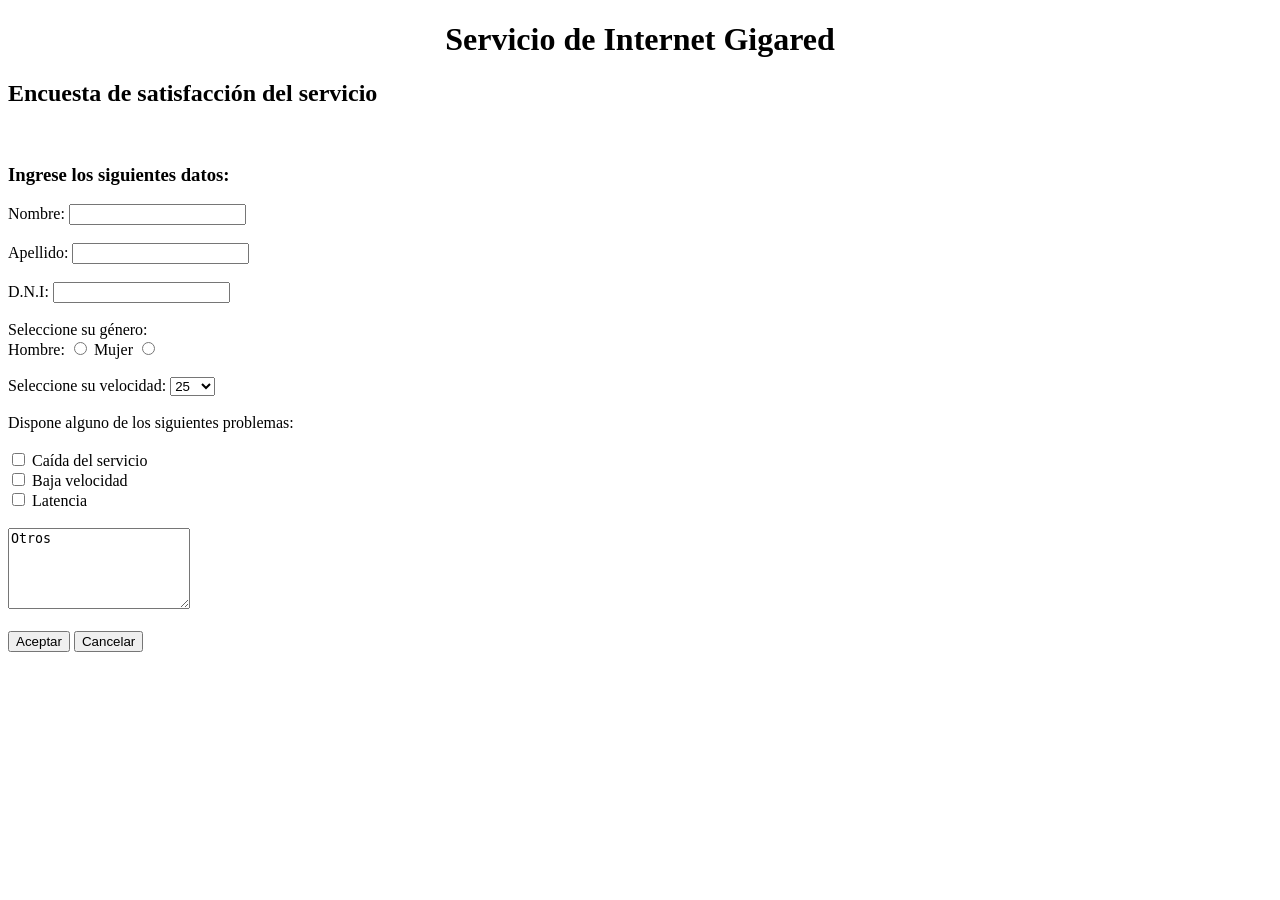
<file: Alejandro_Presch/Day-1-Html/index.html>
<!DOCTYPE html>
<html lang="es">
  <head>
    <meta charset="utf-8">    
    
    <title>Encuesta servicio Gigared</title>
  </head>
  
  <body id="body">
    <header>

        <h1 id="title" align = "center"> Servicio de Internet Gigared</h1>

        <div>
            <h2 id="titleh2">Encuesta de satisfacción del servicio</h2><br>
            <h3 id="titleh3">Ingrese los siguientes datos:</h3>
        </div>
    </header>   
  
    <div>
      <section>
        <form>
              
          <label for="nombre"> Nombre: </label>
          <input type="text" name="primernombre" required aria-label="ingrese su nombre"><br><br>
              
          <label for="apellido"> Apellido: </label>
          <input type="text" name="apellido" required aria-label="ingrese su apellido"><br><br>
              
          <label for="dni"> D.N.I: </label>
          <input type="number" name="dni" required aria-label="ingrese su dni"><br><br>

          <label aria-labelledby="" aria-describedby="">Seleccione su género: </label> <br>

          <!-- mismo name para seleccionar una sola opcion //el screen reader saltea la opcion con el mismo name 
               no usar tab, usar flechas de navegacion -->
          
          <label for="radiohombre">Hombre: </label>
          <input type="radio" id="radiohombre" name = "radiovalue" value="hombre" aria-label="hombre">
          
          <label for="radiomujer">Mujer</label>
          <input type="radio" id="radiomujer" name = "radiovalue" value="mujer" aria-label="mujer"> 
          <br><br>

          <label for="megas"> Seleccione su velocidad: </label>
          
          <!-- dropdown lista desplegable -->
          <select name="Velocidad">
            <option value="1">25</option>
            <option value="2">50</option>
            <option value="3">100</option>
            <option value="4">300</option>
          </select>
          <br><br>

          <label for="problemas"> Dispone alguno de los siguientes problemas: </label>
          <br><br>
          
          <input type="checkbox" name="servicio" value="caida" aria-label="caída del servicio"/>
          <label for="caidaservicio">Caída del servicio</label><br />
                    
          <input type="checkbox" name="servicio" value="baja" aria-label="baja velocidad"/>
          <label for="bajavelocidad">Baja velocidad</label><br />
                    
				  <input type="checkbox" name="servicio" value="latencia" aria-label="latencia"/>
          <label for="latencia">Latencia</label><br />
        
          <br>
          <textarea name="opinion" cols="20" rows="5">Otros</textarea>

          <div id="botones-form"> <!-- botones aceptar y cancelar -->
            <br>
            <input type="submit" name="aceptar" value="Aceptar">
            <input type="button" name="Cancelar" value="Cancelar">
          </div>
        
        </form>
      </section>
    </div>
    
  </body>

</html>
</file>
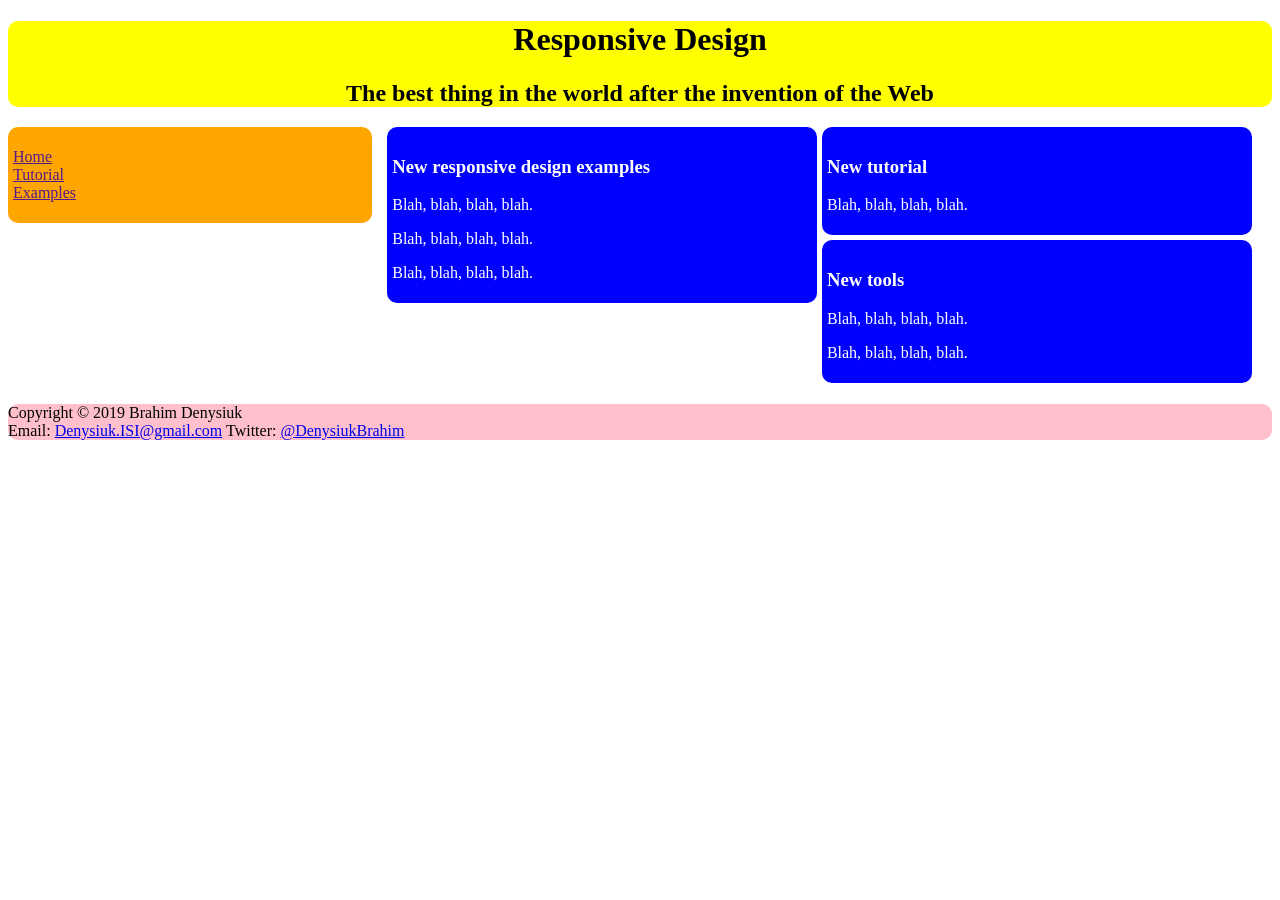
<file: Brahim_Denysiuk/Day04/index.html>
<!DOCTYPE html>
<html>

	<head>

		<title>Responsive Design</title>
		<link rel="stylesheet" href="style.css" type="text/css" />
		<meta name="viewport" content="width=device-width, initial-scale=1">
	</head>

	<body>


		<header>
			<h1>Responsive Design</h1>
			<h2>The best thing in the world after the invention of the Web</h2>
		</header>

	
		<nav>
			<select>
				<option>Home</option>
				<option>Tutorial</option>
				<option>Examples</option>
			</select>

			<ul>
				<li>
					<a href="">Home</a>
				</li>
				<li>
					<a href="">Tutorial</a>
				</li>
				<li>
					<a href="">Examples</a>
				</li>
			</ul>
		</nav>

		<section>
			<article>
				<h3>New responsive design examples</h3>
				<p>Blah, blah, blah, blah.</p>
				<p>Blah, blah, blah, blah.</p>
				<p>Blah, blah, blah, blah.</p>
			</article>

			<article>
				<h3>New tutorial</h3>
				<p>Blah, blah, blah, blah.</p>
			</article>

			<article>
				<h3>New tools</h3>
				<p>Blah, blah, blah, blah.</p>
				<p>Blah, blah, blah, blah.</p>
			</article>
		</section>

		<div class="clear-fix"></div>
		<footer>
			<p>
				Copyright &copy; 2019 Brahim Denysiuk
				<br/>
				Email: <a href="mailto:Denysiuk.ISI@gmail.com">Denysiuk.ISI@gmail.com</a>
				Twitter: <a href="https://twitter.com/DenysiukBrahim">@DenysiukBrahim</a>
			</p>
		</footer>
	</body>

</html>
</file>
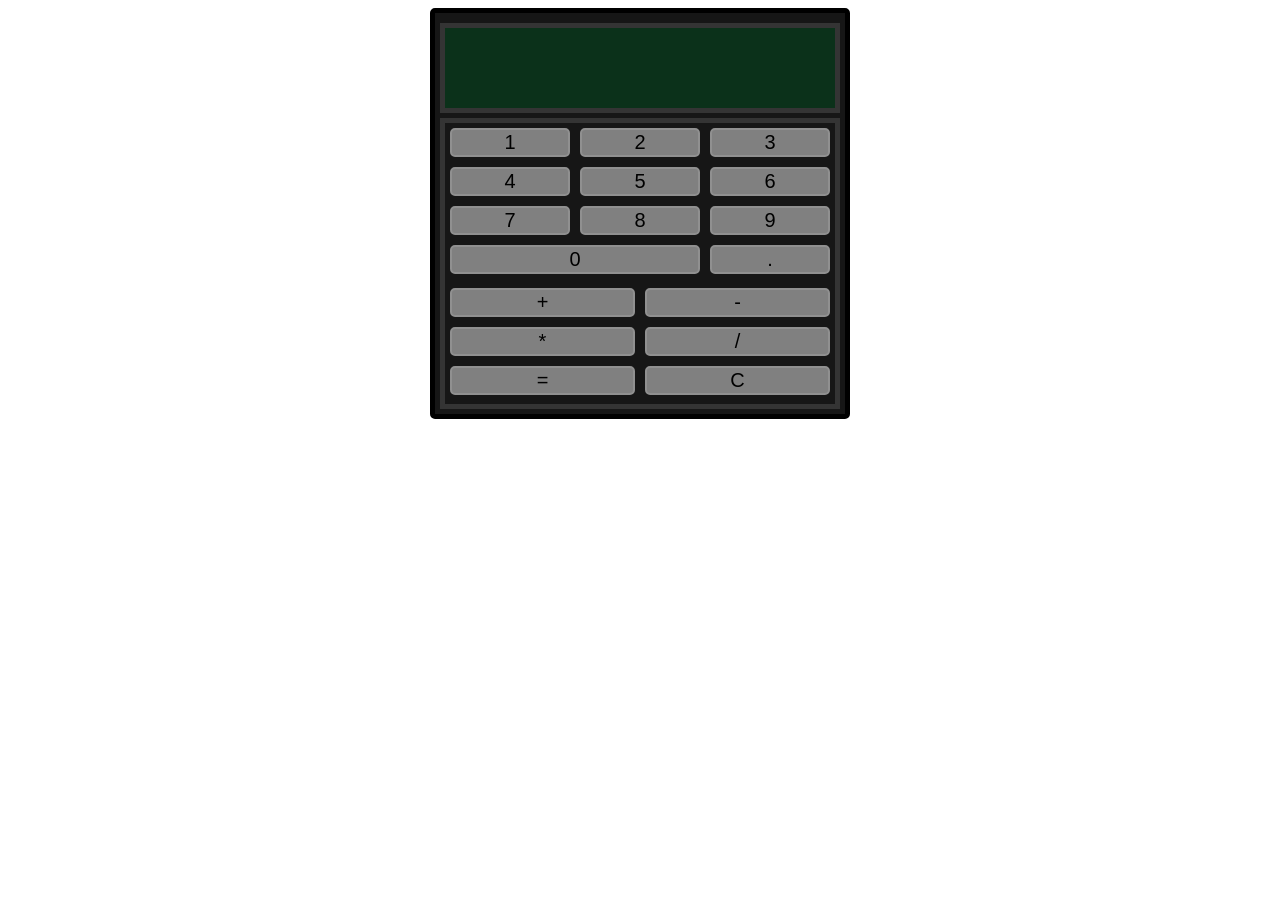
<file: Brahim_Denysiuk/Day05/index.html>
<!DOCTYPE html>
<html>
<head>
	<title>Calculadora</title>
	<link rel="stylesheet" type="text/css" href="style.css">
</head>
<body onload="init()">

	<div class="contenedor">
		<div class="display">
			<span id="resultado">
				
			</span>
			
		</div>
		
		<div class="keyboard">
			<button class="num boton" id="uno">
				1
			</button>
			<button class="num boton" id="dos">
				2
			</button>
			<button class="num boton" id="tres">
				3
			</button>
			<button class="num boton" id="cuatro">
				4
			</button>
			<button class="num boton" id="cinco">
				5
			</button>
			<button class="num boton" id="seis">
				6
			</button>
			<button class="num boton" id="siete">
				7
			</button>
			<button class="num boton" id="ocho">
				8
			</button>
			<button class="num boton" id="nueve">
				9
			</button>
			<button class="num zero boton" id="cero">
				0
			</button>
			<button class="num boton" id="decimal">
				.
			</button>			
			<div class="divider"></div>
			<button class="operator boton" id="suma">
				+
			</button>
			<button class="operator boton" id="resta">
				-
			</button>
			<button class="operator boton" id="multi">
				*
			</button>
			<button class="operator boton" id="divid">
				/
			</button>
			<button class="operator boton" id="igual">
				=
			</button>
			<button class="operator boton" id="reset">
				C
			</button>
			<div class="divider"></div>

		</div>
	</div>


	<script src="script.js"></script>
</body>

</html>
</file>
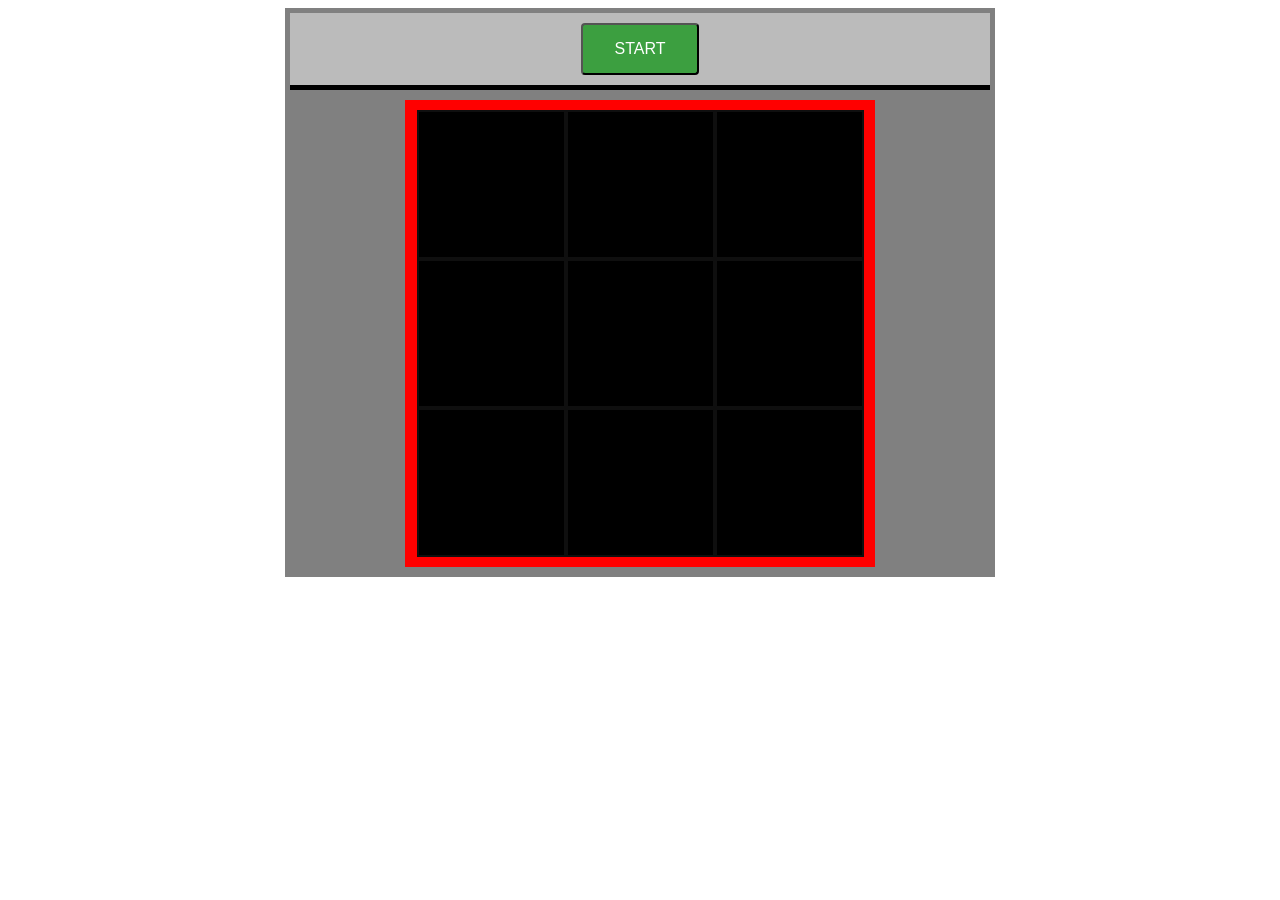
<file: Brahim_Denysiuk/Day07/index.html>
<!DOCTYPE html>
<html>

	<head>
		<title>Sliding Block Puzzle</title>
		<link rel="stylesheet" type="text/css" href="style.css">
	</head>


	<body onload="init()">




		<div class="container">
			


			<div class="botonera">
				<button class="boton" id="start-button">START</button>
				

				
			</div>


			<div class="tablero">

				<div class="box" id="box-a">
					
				</div>

				<div class="box" id="box-b">
					
				</div>

				<div class="box" id="box-c">
					
				</div>

				<div class="box" id="box-d">
					
				</div>

				<div class="box" id="box-e" >
					
				</div>

				<div class="box" id="box-f">
					
				</div>

				<div class="box" id="box-g">
					
				</div>

				<div class="box" id="box-h">
					
				</div>

				<div class="box" id="box-i">
					
				</div>


			</div>




		</div>















		<script src="script.js"></script>
	</body>

</html>
</file>
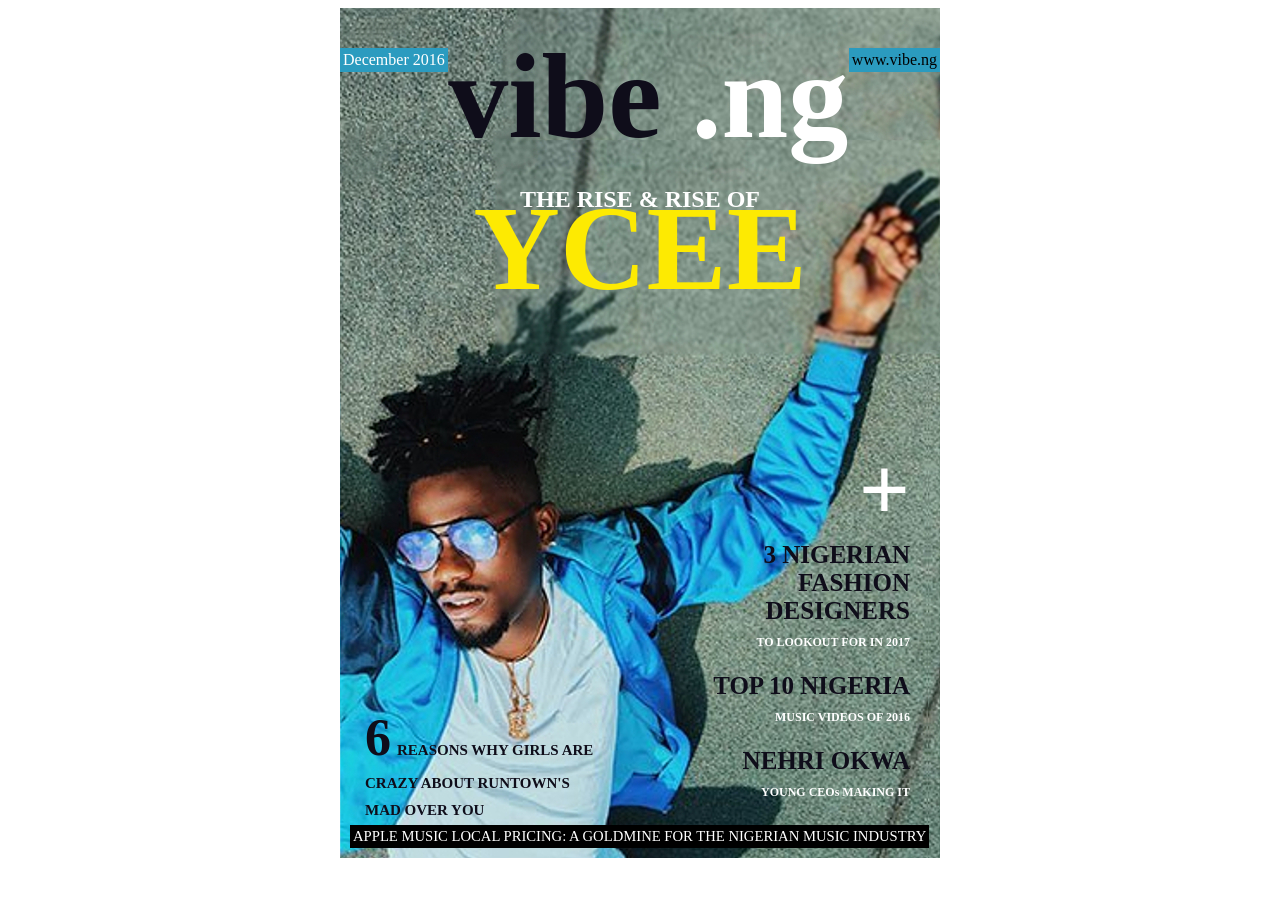
<file: Brahim_Denysiuk/MagazineCover/index.html>
<!DOCTYPE html>
<html lang="en">

<head>
	<title>Vibe.NG</title>
	<link rel="stylesheet" type="text/css" href="style.css">
</head>


<body class="">
	<div class="container">



		<header>
			
			<div class="arriba">
				<span class="white-text date">
					December 2016
				</span>				
				<span class="webaddress">
					<a href="https://www.vibe.ng/" target="_blank">
						www.vibe.ng
					</a>			
				</span>
			</div>


			<h1 class="text-center main-title almost-black">
				vibe
				<span class="white-text">
					.ng
				</span>
			</h1>

		</header>
		

		<article>

			<header  class="text-center">
				<h2 class="white-text up-big-title">	
				THE RISE & RISE OF
				</h2>
				<h1 class="yellow-text big-title">
					YCEE
				</h1>
			</header>

			
		</article>	



		<div class=left-botton>
			<h2 class="almost-black">
				<span class="number">6</span>
				<span class="left-title">
					
				REASONS WHY GIRLS ARE CRAZY ABOUT RUNTOWN'S MAD OVER YOU
				</span>
			</h2>			
		</div>

		<div class="right">
			<h1 id="plus" class="white-text">
			 +
			</h1>

			<h2 class="container-title">
				<span class="title-1 color: almost-black">
					 3 NIGERIAN
					 FASHION
					 DESIGNERS <br>				
				</span>
				<span class="white-text tiny-title-1">			
					 TO LOOKOUT FOR
					 IN 2017
				</span>				
			</h2>

			<h2 class="container-title">
				<span class="title-1 almost-black">
					 TOP 10 NIGERIA <br>
				</span>
				<span class="white-text tiny-title-1">			
					 MUSIC VIDEOS
			 		 OF 2016
				</span>				
			</h2>

			<h2 class="container-title">
				<span class="title-1 almost-black">
					 NEHRI OKWA <br>
				</span>
				<span class="white-text tiny-title-1">			
					 YOUNG CEOs
			 		 MAKING IT
				</span>				
			</h2>

			 

			 
			 

			 <div black-line></div>	
		</div>



		<footer>
			<p class="white-text">
				APPLE MUSIC LOCAL PRICING: A GOLDMINE FOR THE NIGERIAN MUSIC INDUSTRY
			</p>
		</footer>







	</div>
</body>


</html>
</file>
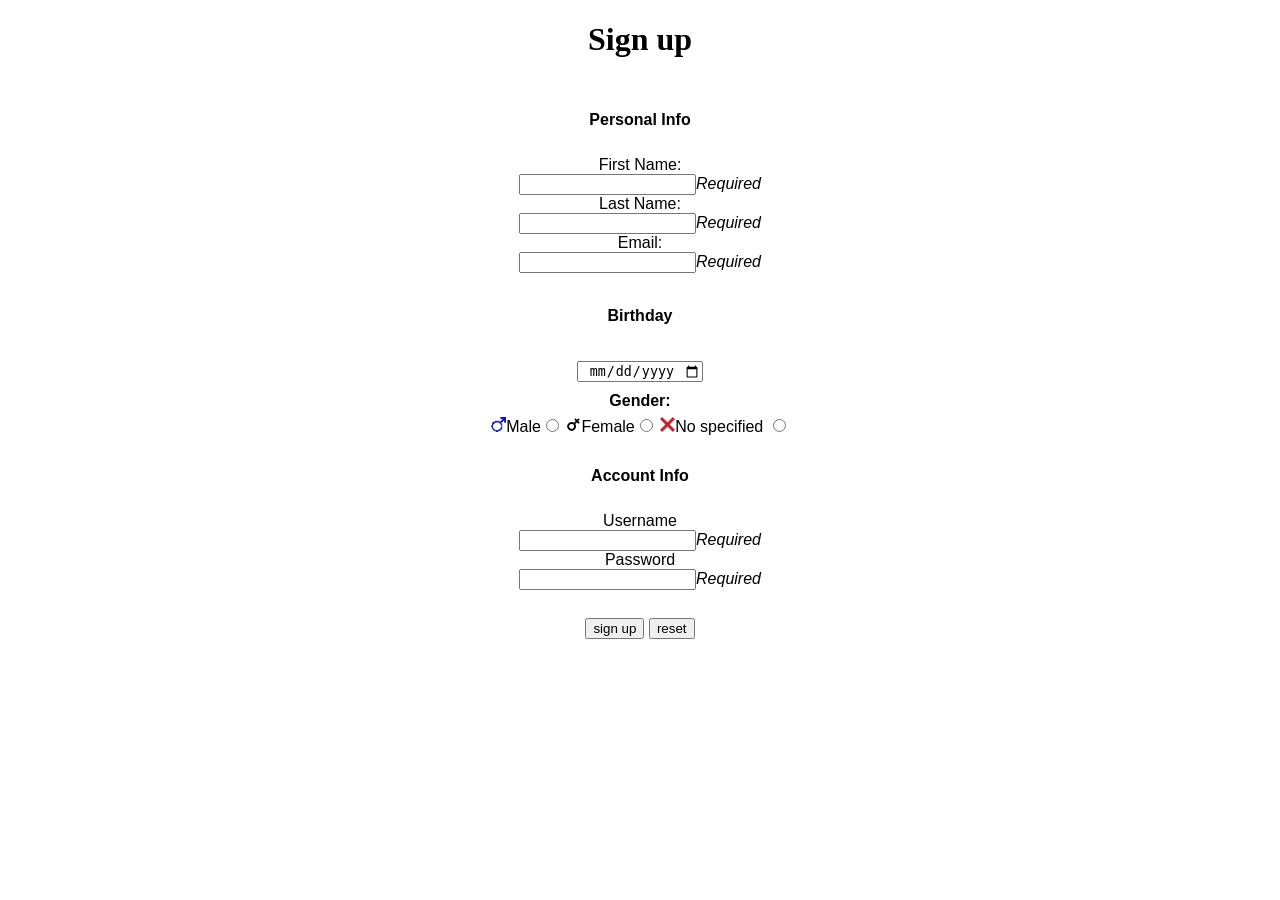
<file: Francisco_Bogarin/DAY 2 SEMANTIC HTML/index.html>
<!DOCTYPE html>
<html lang="en">
<head>
    <meta charset="UTF-8">
    <meta name="viewport" content="width=device-width, initial-scale=1.0">
    <meta http-equiv="X-UA-Compatible" content="ie=edge">
    <link rel="stylesheet" href="./src/assets/css/style.css">
    <link rel="shortcut icon" href="src/assets/img/favicon (1).ico" type="image/x-icon">
   <title>Register Form Globant</title>
</head>
<body>
<header aria-label="sign up"><h1>Sign up</h1></header>
<main>
    <form action="./process.html" class="container">
        <fieldset>
            <legend><h4>Personal Info</h4></legend>
            <label for="fname">First Name:<br><input type="text" name="fname" maxlength="40" required title="First name field"><em>Required</em></label><br>
            <label for="lname">Last Name:<br><input type="text" name="lname" maxlength="40" required title="Last name field"><em>Required</em></label><br>
            <label for="email">Email:<br><input type="text" name="email" maxlength="40" required title="Email field"><em>Required</em></label><br><br>
        </fieldset>
        <fieldset>
                <label for="birthday"><strong><legend>Birthday</legend></strong><br><br><input type="date" name="birthday" id="birthday" title="select your birthday"></label>
        </fieldset>
        <fieldset>
                <legend><strong>Gender:</strong></legend>
                <img src="./src/assets/img/male.ico" alt="maleIcon" width="15px" height="15px"><label>Male<input type="radio" name="genderOption" value="male" role="checkbox"></label>
                <img src="./src/assets/img/femaleico.png" alt="femaleIcon" width="15px" height="15px"><label>Female<input type="radio" name="genderOption" value="female" role="checkbox"></label>
                <img src="./src/assets/img/not specified.png" alt="notSpecifiedIcon" width="15px" height="15px"><label>No specified <input type="radio" name="genderOption" value="noSpecified" role="checkbox"></label>
        </fieldset>
        <fieldset>
                <legend><h4>Account Info</h4></legend>
                <label aria-label="Username">Username<br><input type="text" name="Username" maxlength="16" required title="username field"><em>Required</em></label><br>
                <label aria-label="Password">Password<br><input type="password" name="psw" maxlength="32" required title="password field"><em>Required</em></label><br><br>
            </fieldset>
        <input type="submit" value="sign up">
        <input type="reset" value="reset">
    </form>
</main>
</body>
</html>
</file>
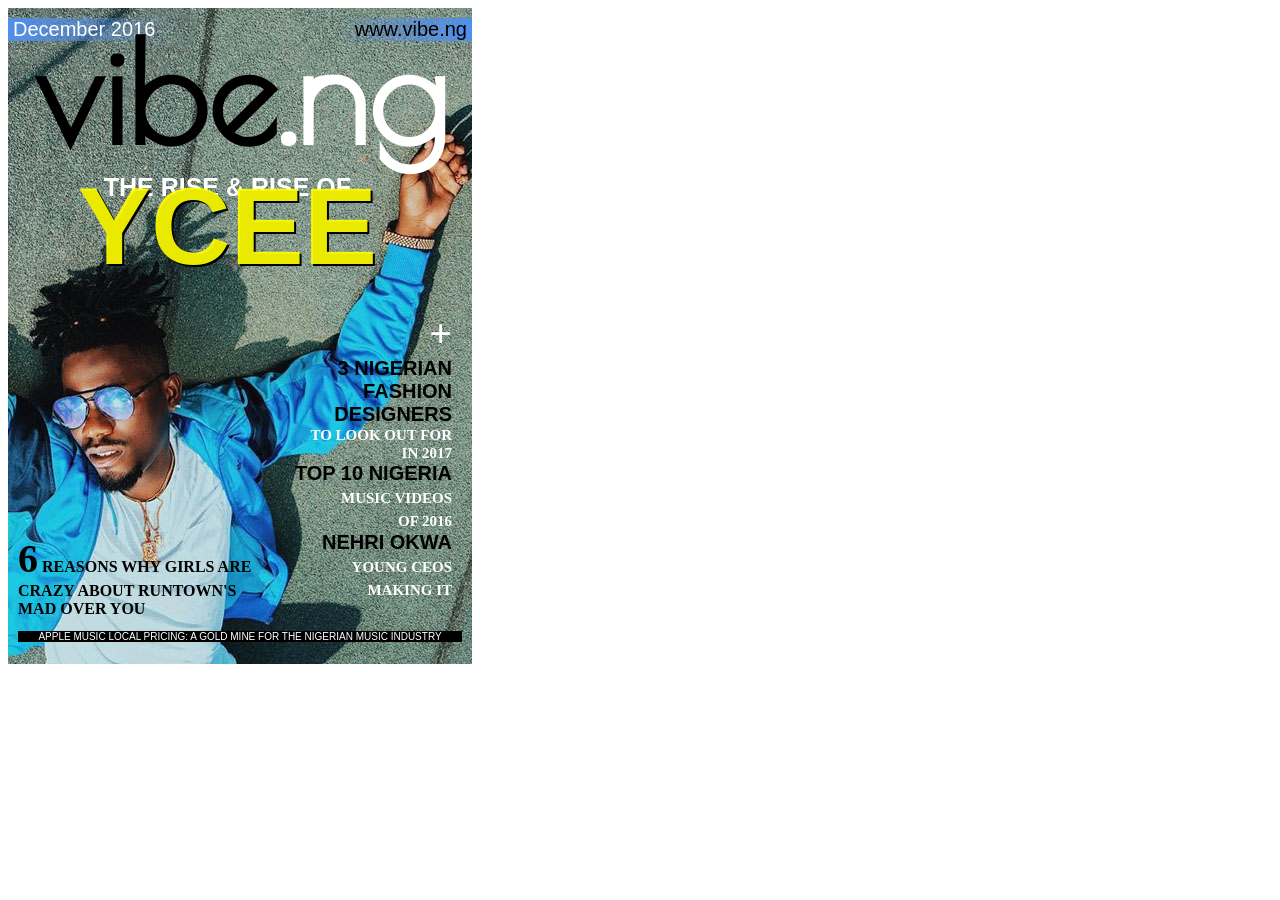
<file: Francisco_Bogarin/DAY 3 CSS/index.html>
<!DOCTYPE html>
<html lang="en">
<head>
    <meta charset="UTF-8">
    <meta name="viewport" content="width=device-width, initial-scale=1.0">
    <meta http-equiv="X-UA-Compatible" content="ie=edge">
    <link rel="stylesheet" href="./src/css/style.css">
    <title>Magazine Globant</title>
</head>
<body>
    <main>
        <!-- All the content into the magazine is able to be readed by a narrator -->
        <article class="magazine-container" aria="contains all magazine content">
                    <header><span class="date">December 2016</span><span class="website">www.vibe.ng</span></header> 
                    <h1 class="magazine-name"><strong>vibe<span class="white">.ng</span></strong></h1>
                    <div class="main-tittle white"><p>THE RISE & RISE OF</p><span>YCEE</span></div>
                    <aside class="bot-left-text"><span class="bigger-special-font">6</span> REASONS WHY GIRLS ARE CRAZY ABOUT RUNTOWN'S MAD OVER YOU</aside>
                    <div class="bot-right-text">
                        <aside aria="topics">
                            <section aria-label="3 nigerian fashion designers to look out for in 2017">
                                    <span class="white-font bigger-special-font"><strong>+</strong></span><br><!-- class combinations to a cool view-->
                                    <span class="black-font">3 NIGERIAN<br>FASHION<br>DESIGNERS<br></span>            
                                    <span class="white-font">TO LOOK OUT FOR <br>IN 2017 <br> </span>
                                    </section>
                                <section aria-label="Top 10 nigeria music videos of 2016">
                                    <span class="black-font">TOP 10 NIGERIA <br>
                                    <span class="white-font">MUSIC VIDEOS<br>OF 2016 <br> </span>
                                </section>
                                <section aria-label="Nehri okwa young ceos making it">
                                    <span class="black-font"> NEHRI OKWA <br><span class="white-font">YOUNG CEOS <br> MAKING IT</span></span>
                                </section>
                            </aside>
                        </div>
                <footer>APPLE MUSIC LOCAL PRICING: A GOLD MINE FOR THE NIGERIAN MUSIC INDUSTRY</footer>
            </article>
        </main>
</body>
</html>
</file>
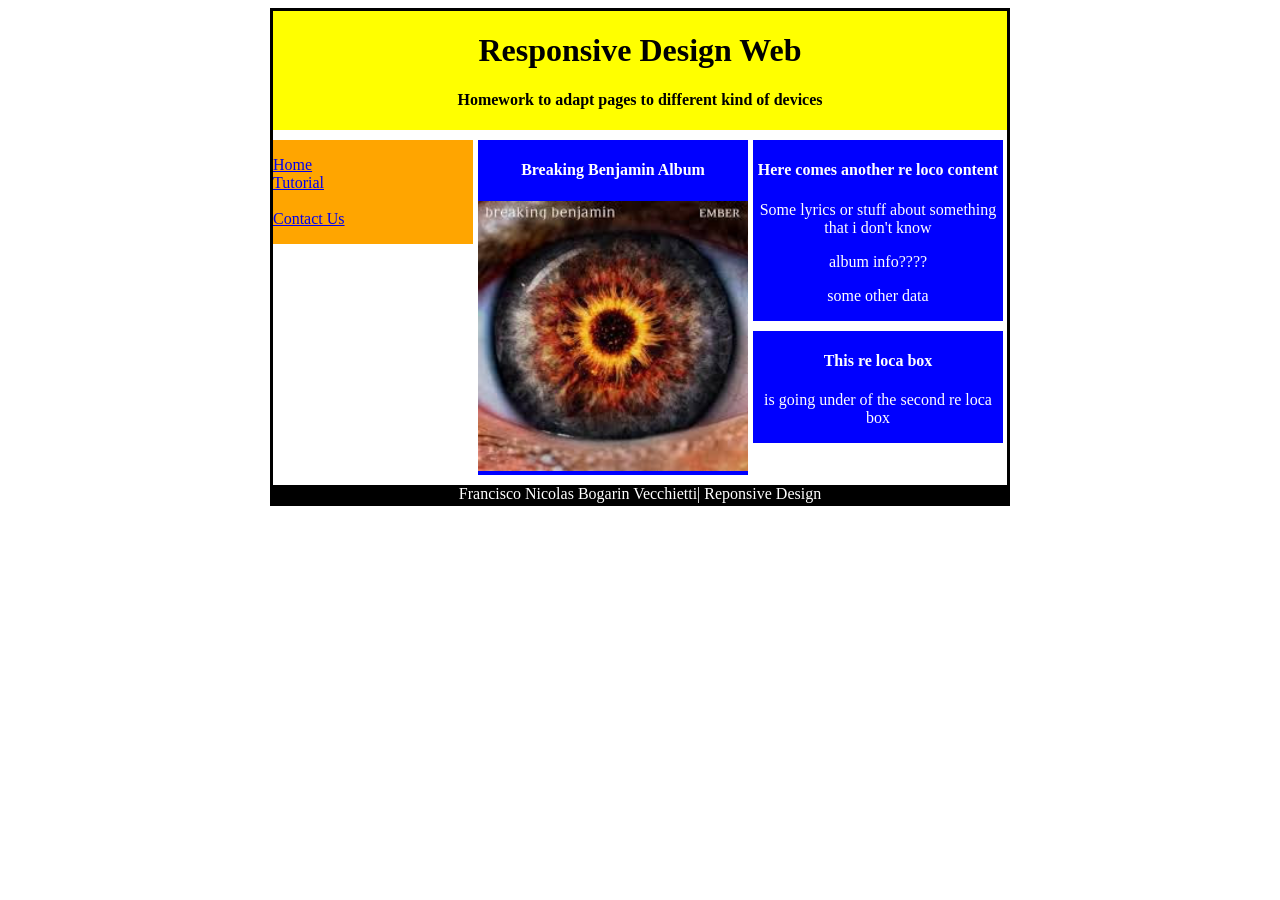
<file: Francisco_Bogarin/DAY 4 RESPONSIVE DESIGN/index.html>
<!DOCTYPE html>
<html lang="en">
<head>
    <meta charset="UTF-8">
    <meta name="viewport" content="width=device-width, initial-scale=1.0">
    <meta http-equiv="X-UA-Compatible" content="ie=edge">
    <link rel="stylesheet" href="./src/assets/css/style.css">
    <title>Responsive Web for Bootcamp</title>
</head>
<body>
    <header class="Header-Box">
        <h1>Responsive Design Web</h1>
        <h4>Homework to adapt pages to different kind of devices</h4>
    </header>
    <main aria-label="Main content of the page">
        <nav class="Nav" aria-label="Nav Items">
            <dl>
                <dt><a href="#">Home</a></dt>
                <dt><a href="#">Tutorial</a></dt>
                <br>
                <dt><a href="#">Contact Us</a></dt>
            </dl>
            <select id="select-form" aria-label="Select Nav Items Form">
                <option >Home</option>
                <option >Tutorial</option>
                <option >Contact Us</option>
            </select>
        </nav>
        <section class="First-Box"><h4>Breaking Benjamin Album</h4><img src="./src/assets/img/images.jpg" alt="" srcset="">
        </section>
        <div class="control-container">
        <section class="Second-Box"><h4>Here comes another re loco content</h4>
            <p>Some lyrics or stuff about something that i don't know</p>
            <p>album info????</p>
            <p>some other data</p>
        </section>
        <section class="Third-Box"><h4>This re loca box</h4>
            <p>is going under of the second re loca box</p>
        </section>
        </div>
    </main>
    <footer class="Foot">Francisco Nicolas Bogarin Vecchietti| Reponsive Design</footer>
</body>
</html>
</file>
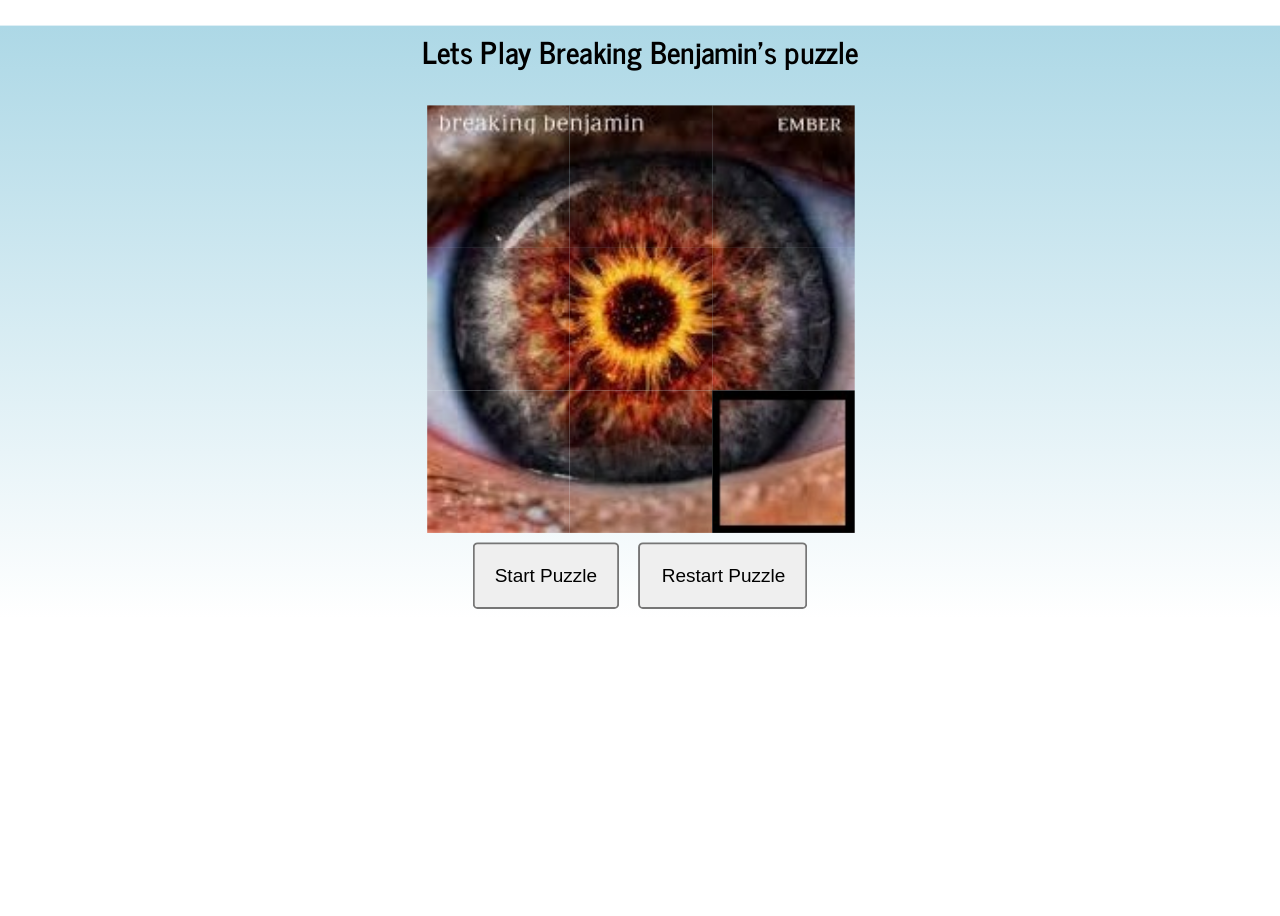
<file: Francisco_Bogarin/DAY 6 PUZZLE/index.html>
<!DOCTYPE html>
<html lang="en">
<head>
    <meta charset="UTF-8">
    <meta name="viewport" content="width=device-width, initial-scale=1.0">
    <meta http-equiv="X-UA-Compatible" content="ie=edge">
    <link rel="stylesheet" href="./src/assets/css/style.css">
    <title>Francisco Bogarin Puzzle</title>
</head>
<body>
    <!-- Tested on Chrome, Path punction onclick doesn't work on safari or Firefox -->
    <div class="main-container">
        <p>Lets Play Breaking Benjamin's puzzle</p>
        <div class="puzzle-container" id="puzzle-box">
                <div class="img-holder" id="1"><img src="./src/assets/img/1.jpg"></div>
                <div class="img-holder" id="2"><img src="./src/assets/img/2.jpg"></div>
                <div class="img-holder" id="3"><img src="./src/assets/img/3.jpg"></div>
                <div class="img-holder" id="4"><img src="./src/assets/img/4.jpg"></div>
                <div class="img-holder" id="5"><img src="./src/assets/img/5.jpg"></div>
                <div class="img-holder" id="6"><img src="./src/assets/img/6.jpg"></div>
                <div class="img-holder" id="7"><img src="./src/assets/img/7.jpg"></div>
                <div class="img-holder" id="8"><img src="./src/assets/img/8.jpg"></div>
                <div class="img-holder" id="empty-box"><img src="./src/assets/img/9.jpg"></div>
        </div>
        <button onclick="init()" id="start-btn">Start Puzzle</button><button id="restart-btn" onclick="window.location.reload()">Restart Puzzle</button>
    </div>  
    <script src="./src/engine.js"></script>
</body>
</html>
</file>
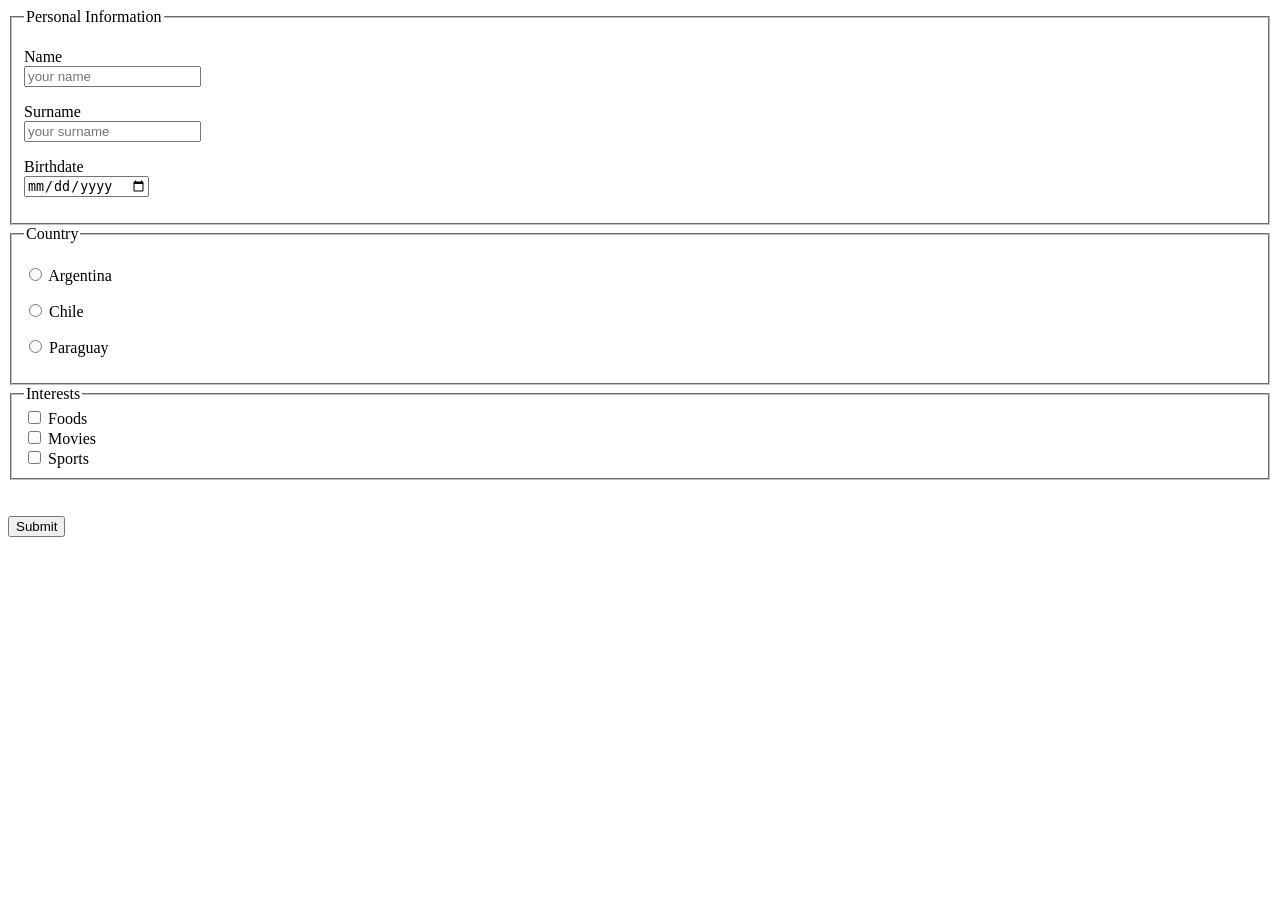
<file: Brahim_Denysiuk/form.html>
<!DOCTYPE html>
<html lang=en>

	<head>
		<title>Bootcamp Day 2</title>
	</head>

	<body>


		<form action="form.html" method="get" id="form" name="form" aria-label="send your personal information">


			<fieldset>
				<legend>Personal Information</legend>
				<p>
					<label for="name">Name</label>
					<br>
					<input type="text" name="name" id="name" placeholder="your name" required>
				</p>


				<p>
					<label for="surname">Surname</label>
					<br>
					<input type="text" name="surname" id="surname" placeholder="your surname" required>				
				</p>


				<p>
					<label for="birthdate">Birthdate</label>
					<br>
					<input type="date" name="birthdate" id="birthdate" required>
				</p>
			</fieldset>





			<fieldset>
			    <legend>Country</legend>
			    <p>
			      <input type="radio" name="country" id="country_1" value="argentina" />
			      <label for="country_1">Argentina</label>
			    </p>
			    <p>
			      <input type="radio" name="country" id="country_2" value="chile" />
			      <label for="country_2">Chile</label>
			    </p>
			    <p>
			      <input type="radio" name="country" id="country_3" value="paraguay" />
			      <label for="country_3">Paraguay</label>
			    </p>
			</fieldset>


			<fieldset>
				<legend>Interests</legend>
				<input id="foods" type="checkbox" name="interests" value="foods" />
				<label for="foods">Foods</label><br />

				<input id="movies" type="checkbox" name="interests" value="movies" />
				<label for="movies">Movies</label><br />

				<input id="sports" type="checkbox" name="interests" value="sports" />
				<label for="sports">Sports</label><br />


			</fieldset>


			<br>
			<br>



			<input type="submit" name="submit" value="Submit">

		</form>


	</body>

</html>
</file>
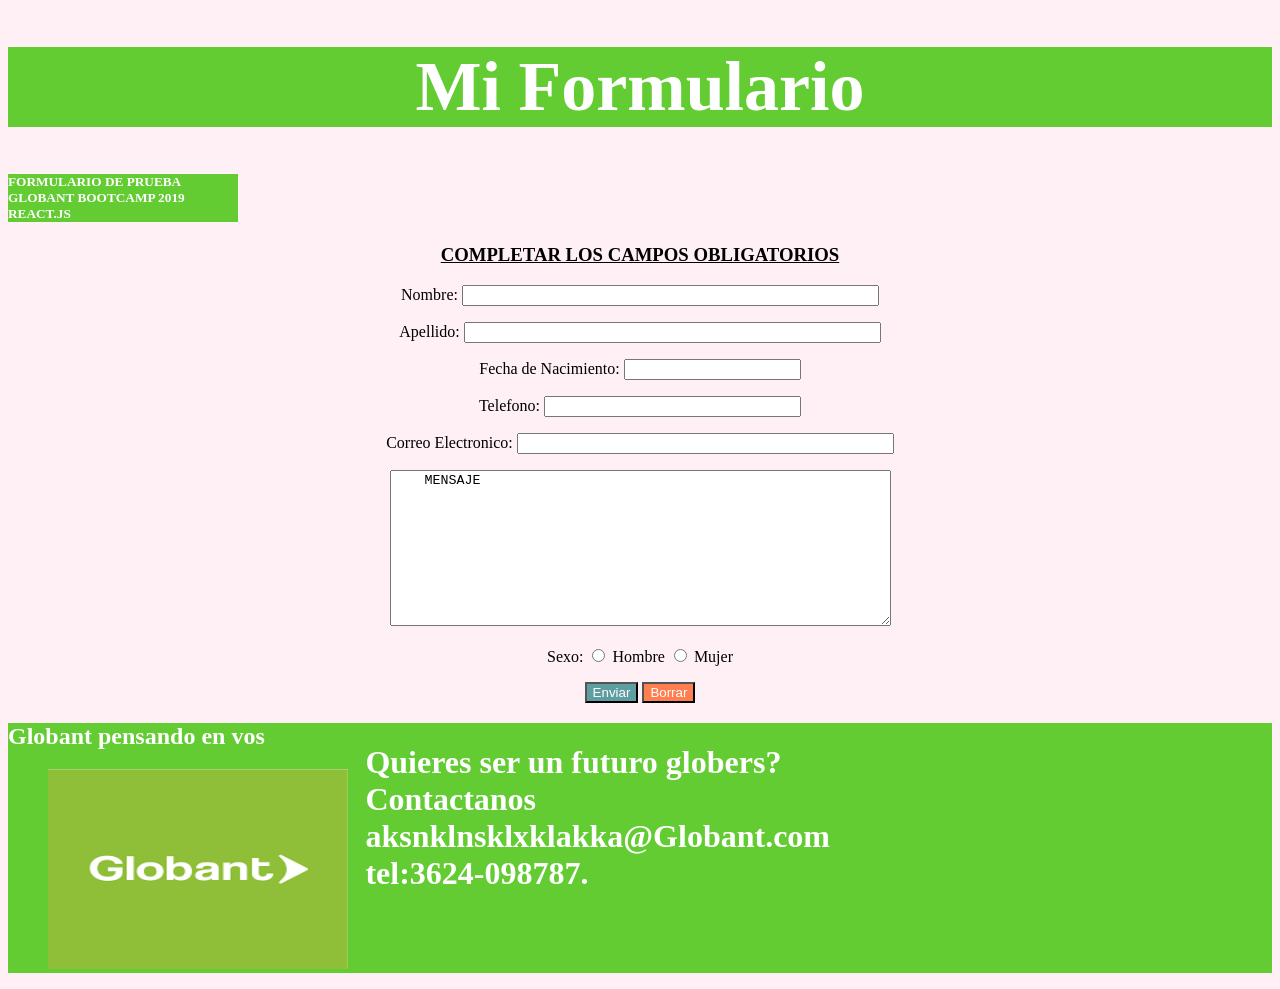
<file: Formulario-day-02/Formulario.html>
<!DOCTYPE html>
<html lang="es">
    <head>
    <meta charset="UTF-8">
    <title>Creando un Formulario</title>
    <link rel="stylesheet" href="css/style.css"/>
    <meta name="viewport" content="width=device-width, initial-scale=1.0">
    <meta http-equiv="X-UA-Compatible" content="ie=edge">
    <body style="background-color:lavenderblush">
        <!--encabezado-->
        <header style="background-color:#64cc33; padding-top:0;" class="header">
            <div class="container">
                <h1 align="center" style="color:white; font-size: 70px;">Mi Formulario</h1>
            </div>
        </header>
        <!--/encabezado-->
        <!--cuerpo-->
        <section style="background-color: lavenderblush; high:900px; size=5">
            <div class="container">
                <!--Aparte-->
                <aside>
                    <div style="background-color:#64cc33; width:230px"> 
                        <h5 style="color: white">FORMULARIO DE PRUEBA <br>
                          GLOBANT BOOTCAMP 2019 <br>  REACT.JS </h5>    
                    </div>
                </aside>
                <!--/Aparte-->
                <!--formulario-->
                <article align="center">
                        <h1><u><strong>COMPLETAR LOS CAMPOS OBLIGATORIOS</strong></u> </h1>
                        <form action>
                                <p>Nombre: <input type="text" name="fullname" size="50" required></p>
                                <p>Apellido: <input type="text" name="lastname" size="50" required> </p>
                                <p>Fecha de Nacimiento: <input type="number" name="nacido" min="1900" size="50"></p>
                                <p>Telefono: <input type="Tel" name="Telephone" size="30"> </p>
                                <p>Correo Electronico: <input type="email" name="Correo" size="45" required> </p>
                                <textarea name="comentarios" rows="10" cols="60">    MENSAJE    </textarea>
                                <p>Sexo:
                                  <input type="radio" name="hm" value="h" > Hombre
                                  <input type="radio" name="hm" value="m"> Mujer
                                </p>
                                <p>
                                  <input type="submit" value="Enviar" style="background-color:cadetblue; color:white;">
                                  <input type="reset" value="Borrar" style="background-color:coral; color: white">
                                </p>
                        </form> 
                </article>
                <!--/formulario-->
            </div>
        </section>
        <!--Cuerpo-->
        <!--pie de pagina-->
        <footer style="background-color:#64cc33">
            <div class="container">
                <div style="position:absolute;right:450px; ">
                    <h1 style="color: white">
                        Quieres ser un futuro globers?
                        <br> Contactanos <br>
                        aksnklnsklxklakka@Globant.com <br>
                        tel:3624-098787.
                    </h1>
                </div>
                <div>
                    <div>
                        <h2 style="color: white" >Globant pensando en vos </h2>
                        <figure>
                            <img src="image/images.png"  height="200" width="300">
                        </figure>
                    </div>
                </div>
            </div>
        </footer>
        <!--Pie de pagina-->
    </body>
</html>
</file>
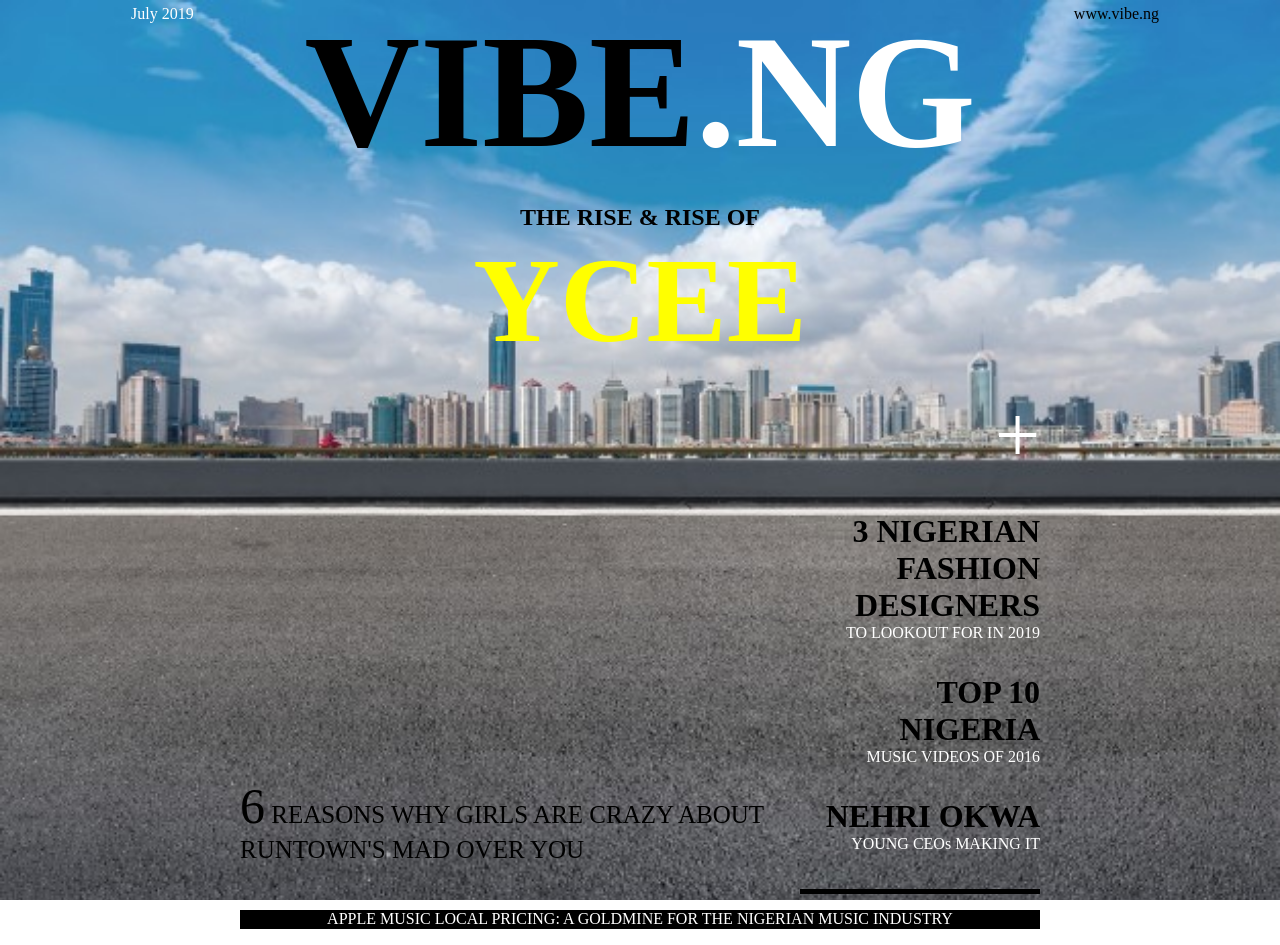
<file: Benjamin_Kugler/Day2-MagazineCover/revista.html>
<!DOCTYPE html>
<html lang="en">
<head>
    <meta charset="UTF-8">
    <meta name="viewport" content="width=device-width, initial-scale=1.0">
    <meta http-equiv="X-UA-Compatible" content="ie=edge">
    <link rel="stylesheet" href="css/normalize.css"/>
    <link rel="stylesheet" href="css/style.css"/>
    <title>Magazine Cover</title>
</head>
<body>
    <div class="container clearfix">
            <header>
                    <nav>
                        <ul>
                            <li class="left white" id="date">July 2019</li>
                            <li class="right" id="vibe-link"><a href="https://www.vibe.ng">www.vibe.ng</a></li>
                        </ul>
                    </nav>
                    <H1>VIBE<span class="white">.NG</span></H1>
            
            </header>
            <article class="clearfix">
                <header>
                    <h2>
                        THE RISE & RISE OF
                        <p class="ycee">YCEE</p>
                    </h2>
                </header>
                    
                <section class="main-col">
                    <p> <span class="six">6</span> REASONS WHY GIRLS ARE CRAZY ABOUT RUNTOWN'S
                        MAD OVER YOU
                    </p>
                </section>

                <aside class="side-col">
                    <p class="white plus">+</p>
                    <h3>3 NIGERIAN FASHION DESIGNERS</h3>
                    <p class="subtitulo white">TO LOOKOUT FOR IN 2019</p>
                    <h3>TOP 10 NIGERIA</h3>
                    <p class="subtitulo white">MUSIC VIDEOS OF 2016</p>
                    <h3>NEHRI OKWA</h3>
                    <p class="subtitulo white">YOUNG CEOs MAKING IT</p>
                </aside>
                    
            
            </article>
            <footer>
                <p>APPLE MUSIC LOCAL PRICING: A GOLDMINE FOR THE NIGERIAN MUSIC INDUSTRY</p>
            </footer>
    </div>
</body>
</html>
</file>
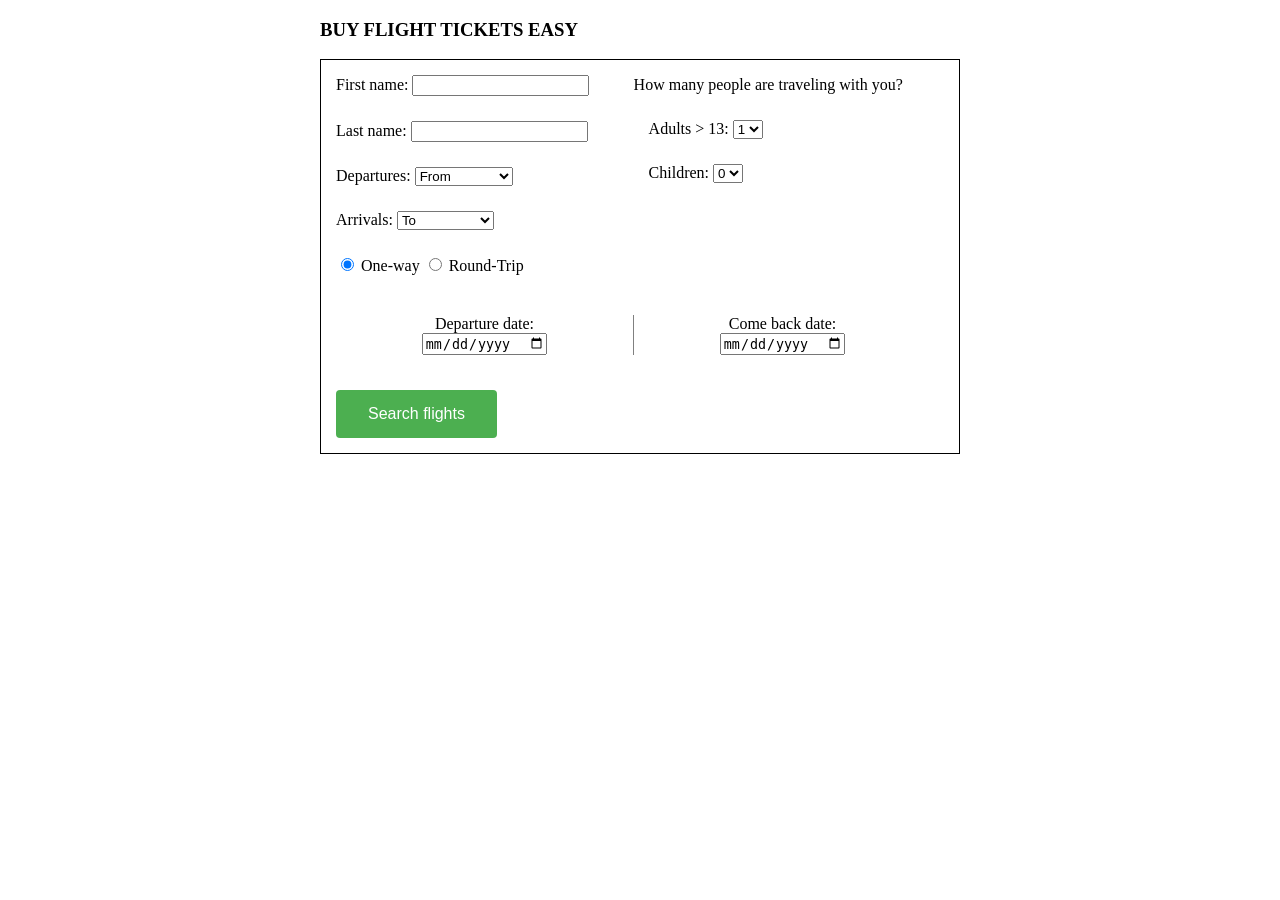
<file: Benjamin_Kugler/Day2-SimpleForm/formulario.html>
<!DOCTYPE html>
<html lang="en">
<head>
    <meta charset="UTF-8">
    <meta name="viewport" content="width=device-width, initial-scale=1.0">
    <meta http-equiv="X-UA-Compatible" content="ie=edge">
    <link rel="stylesheet" href="style.css">
    <title>Form</title>
</head>
<body>
    <main>
        <h3>BUY FLIGHT TICKETS EASY</h3>
        <form action="post">
            <section class="information clearfix">
                <div class="left">
                    <div class="caja">
                        <label for="first-name">First name: </label>
                        <input type="text" maxlength="50" id="first-name" name="textfield" required>
                    </div>
                    <div class="caja">
                        <label for="last-name">Last name: </label>
                        <input type="text" maxlength="50" id="last-name" name="textfield" required>
                    </div>
                    <div class="caja">
                        <div class="select">
                            <label for="departures" class="visuallyhidden">Departures: </label>
                            <select id="departures" name="departures" required>
                                <option label="From" value="" disabled selected>From</option>
                                <option label="Corrientes" value="Corrientes">Corrientes</option>
                                <option label="Chaco" value="Chaco">Chaco</option>
                                <option label="BuenosAires" value="Buenosaires">Buenos Aires</option>
                            </select>
                        </div> 
                    </div>
                    <div class="caja">
                        <label for="arrivals" class="visuallyhidden">Arrivals: </label>
                        <select id="arrivals" name="arrivals">
                            <option label="To" disabled selected>To</option>
                            <option label="Corrientes"></option>
                            <option label="Chaco"></option>
                            <option label="Buenosaires"></option>
                        </select>
                    </div>
                    <div class="caja linea">
                            <input id="one-way" checked type="radio" name="trip" value="one-way"/>
                            <label for="one-way">One-way</label>
                            <input id="round-trip" type="radio" name="trip" value="round-trip"/>
                            <label for="round-trip">Round-Trip</label>
        
                    </div>
                </div>
                <div class="right">
                    <div><p>How many people are traveling with you?</p></div>
                    <div class="caja">
                        <label for="adults">Adults > 13: </label>
                        <select id="adults" name="adults">
                                <option label="1"selected>To</option>
                                <option label="2"></option>
                                <option label="3"></option>
                                <option label="4"></option>
                                <option label="5"></option>
                                <option label="6"></option>
                                <option label="7"></option>
                                <option label="8"></option>
                                <option label="9"></option>
                                <option label="0"></option>
                            </select>
                    </div>
                    <div class="caja">
                            <label for="children">Children: </label>
                            <select id="children" name="children">
                                    <option label="0"selected>To</option>
                                    <option label="1"></option>
                                    <option label="2"></option>
                                    <option label="3"></option>
                                    <option label="4"></option>
                                    <option label="5"></option>
                                    <option label="6"></option>
                                    <option label="7"></option>
                                    <option label="8"></option>
                                    <option label="9"></option>
                                </select>
                        </div>
                </div>
            </section>
    
            <section class="dates">
                <div class="caja clearfix">
                    <div class="departure-date">
                        <label for="departure-date">Departure date:</label>
                        <input type="date" id="departure-date" name="departure-date">
                    </div>
                    <div class="comeback-date">
                        <label for="comeback-date">Come back date:</label>
                        <input type="date" id="comeback-date" name="comeback-date">
                    </div>
                </div>
        </section>
            <div class="caja">
                <input type="submit" aria-label="Search flights" value="Search flights" id="btn">
            </div>
        </form>
    </main>
</body>
</html>
</file>
<file: Brahim_Denysiuk/Day04/style.css>
/* Reglas Generales */

header{
  background-color: yellow;
  
  border-radius: 10px;
}
nav{
  background-color: orange;
  border-radius: 10px;
  padding: 5px;
  margin-bottom: 10px;
}
nav ul{
  list-style: none;

}
article{
  background-color: blue;
  color: white;
  border-radius: 10px;
  padding-left: 5px;
  padding-top: 10px;
  padding-bottom: 5px;
  margin-bottom: 5px;
}
footer{
  background-color: pink;
  border-radius: 10px;
}


.clear-fix{
  clear: both;
}





header{
  text-align: left;
}    

header h2{
  display: none;
}

nav ul{
  display: none;
}




@media (min-width: 600px){

  header h2{
    display: block;
  }

}


@media (min-width: 936px){

  header{
    text-align: center;

  }

  nav ul{
    display: block;
    padding-left: 0;
  }
  nav select{
    display: none;
  }
  nav{
    width: 28%;
    float: left;
    
    
  }
  section{
    width: 70%;
    float: right;

  }
  article{
    width: 48%;
    float: left;
    margin-right: 5px;

  }



}


@media (min-width: 1366px){

  article{
    width: 32%;
  }

}
</file>
<file: Brahim_Denysiuk/Day05/style.css>
.body{

}
.contenedor{
	margin-left: auto;
	margin-right: auto;

	width: 400px;

	border: solid 5px black;
	
	padding-left: 5px;
	padding-right: 5px;

	padding-top: 10px;

	background-color: #161616;
	border-radius: 5px;

}
.display{

	width: 390px;
	height: 80px;

	border: solid 5px #343434;
	background-color: #0B311A;

	
	
	text-align: right;
}
#resultado{


	font-size: 60px;
	color: #42C920;
}

.keyboard{
	width: 390px;
	
	border: solid 5px #343434;
	
	margin-top: 5px;
	margin-bottom: 5px;


}
.boton{
	border-radius: 5px;
	background-color: grey;
	border: solid 2px #909090;
	font-size: 20px;
}
.num{
	width: 120px;
	float: left;
	text-align: center;
	margin: 5px;
}

.zero{
	width: 250px;

}

.divider{
	clear: both;
	height: 4px;
}
.operator{
	width: 185px;
	float: left;
	text-align: center;
	
	margin: 5px;
}	
}
</file>
<file: Brahim_Denysiuk/Day07/style.css>
.container{
	width: 700px;
	background-color: grey;
	margin-left: auto;
	margin-right: auto;
	padding: 5px;
	padding-bottom: 10px;
}

.botonera{
	background-color: #BBBBBB;

	border-bottom: solid 5px black;
	margin-bottom: 10px;
	padding: 10px;
	text-align: center;
}

.boton{
  background-color: #3C9F40; /* Green */
  /*border: 1px solid black;*/
  color: white;
  padding: 15px 32px;
  text-align: center;
  font-size: 16px;

  border-radius: 4px;
}



.tablero{
	width: 450px;
	background-color: red;
	margin-left: auto;
	margin-right: auto;
	padding: 10px;
	
	display: flex;
	flex-wrap: wrap;
	align-content: center;
	justify-content: center;


}

.box{
	width: 145px;
	height: 145px;
	background-color: black;
	color: white;
	border:solid 2px #0F0F0F;

	font-size: 30px;

   display: flex;
   justify-content: center;
   align-items: center;	
}

.empty-box{
	background-color: #0F0F0F;
	color: #0F0F0F;
}
</file>
<file: Brahim_Denysiuk/MagazineCover/style.css>
.container{
	margin-left: auto;
	margin-right: auto;
	background-image: url("image.jpg");
	width: 600px;
	height: 850px;
	
}

.white-text{
	color: white;
}

.yellow-text{
	color: #FDEA02;
}


.date{
	background-color: #2B9BBF;
	float: left;
	padding: 3px;	
}

.webaddress{
	
	background-color: #2B9BBF;
	float: right;	
	padding: 3px;

}

a{
	text-decoration: none;
	color: black;
}
.arriba{
	padding-top: 40px;
}
.main-title{
	font-size: 120px;
	margin-top: -20px;
	margin-bottom: 0px;
	
}
.almost-black{
	color: #0F0D1A;
}
.text-center{
	text-align: center;
}

.up-big-title{
	margin-bottom: 0;
}
.big-title{
	font-size: 120px;
	margin-top: -33px;
	padding: 0;
	margin-bottom: 0px;
}

footer{
	
	text-align: center;
	position: absolute;
	top:810px;
	margin-left: 10px;

	
	
}
footer p{
	text-align: center;
	background-color: black;
	font-size: 11pt;
	padding: 3px;
}

article{
	margin-bottom: 40px;
}
.left-botton{
	width: 240px;
	float: left;
	padding-top: 330px;
	margin-left: 25px;
}

.right{
	width: 250px;
	float: right;
	text-align: right;
	padding-right: 30px;
	padding-top: 20px;
}




#plus{
	margin-bottom: 0;
	padding-bottom: 0;
	font-size: 90px;
}

.tiny-title-1{
	font-size: 12px;
}

.title-1{
	font-size: 25px;
}


.container-title{

	margin-top: 0;
	padding-top: 0;
	
}


.number{
	font-size: 52px;

}
.left-title{
	font-size: 15px;

}
</file>
<file: Francisco_Bogarin/DAY 2 SEMANTIC HTML/src/assets/css/style.css>
.container{
    text-align: center;
    align-content: left;
    padding: 10px;
    font-family: 'Lucida Sans', 'Lucida Sans Regular', 'Lucida Grande', 'Lucida Sans Unicode', Geneva, Verdana, sans-serif
}

header{
    text-align: center;
}

fieldset{
    border:none;
}

#birthday{
    text-align: center;
}
</file>
<file: Francisco_Bogarin/DAY 3 CSS/src/css/style.css>
@font-face { 
	font-family: Vibe; 
	src: url('PoiretOne-Regular.ttf'); 
} 
.white{
    color: white
}
.magazine-container{
    width: 464px;
    height: 656px;
    background-image: url('../img/fondo.jpg');
    position: relative
}
.date {
    float: left;    
    font-family: 'Trebuchet MS', 'Lucida Sans Unicode', 'Lucida Grande', 'Lucida Sans', Arial, sans-serif;
    font-size: 20px;
    text-align: center;
    margin-top: 10px;
    padding-right: 20px;
    padding-left: 5px;
    background-image: linear-gradient(to left,rgba(81, 143, 236, 0),rgba(81, 143, 236, 1));
    color: white;
}
.website{
    float: right;
    font-family: 'Trebuchet MS', 'Lucida Sans Unicode', 'Lucida Grande', 'Lucida Sans', Arial, sans-serif;
    font-size: 20px;
    text-align: right;
    margin-top: 10px;
    padding-left: 20px;
    padding-right:5px;
    background-image: linear-gradient(to right,rgba(81, 143, 236, 0),rgba(81, 143, 236, 1));
    color: black;
}
.magazine-name{
    float: inherit;
    text-align: center;
    position: absolute;
    left:25px; 
    margin-top: 2px;
    font-size: 140px;
    font-family: 'Vibe';
}
.main-tittle{
    position: absolute;
    text-align: center;
    top: 140px;
    left: 15%;
}
.main-tittle p{
    font-family: Arial, Helvetica, sans-serif;
    font-size: 25px;
    font-weight: 700;
    margin-bottom: -40px;
}
.main-tittle span{
    font-size: 110px;
    font-family: Arial;
    font-weight: 800;
    color: rgba(255, 255, 0, 0.918);
    text-shadow: 2px 2px black;
}
.bot-left-text{
    position: absolute;
    bottom: 7%;
    margin-top: 35%;
    width: 55%;
    float: left;
    color: black;
    font-family: 'Times New Roman', Times, serif;
    text-align: left;
    font-weight: 700;
    padding-left:10px;
}
.bot-right-text{
    position: absolute;
    top: 46%;
    right: 0px;
    text-align: right;
    width: 40%;
    color: black;
    font-family: 'Times New Roman', Times, serif;
    height: 300px;
    white-space: nowrap;
    padding-right: 20px;
    
}
.white-font{
    font-family: 'Times New Roman', Times, serif;
    font-size: 15px;
    font-weight: 600;
    color: white;
}
.black-font{
    font-family: Impact, Haettenschweiler, 'Arial Narrow Bold', sans-serif;
    font-size: 20px;
    font-weight: 700;
}
.bigger-special-font{
    font-size: 40px;
    font-weight: 900;

}
footer{
    position: absolute;
    font-family: Arial, Helvetica, sans-serif;
    font-size: 10px;
    background-color: black;
    color: white;
    text-align: center;
    width: 444px;
    margin:10;
    top:95%;
    right: 10px;
}
</file>
<file: Francisco_Bogarin/DAY 4 RESPONSIVE DESIGN/src/assets/css/style.css>
body{
    width:80%;
    margin-left:auto;
    margin-right:auto;
    display: flex;
    flex-direction: column;
    border: solid;
    text-align: center;
    width: 1000px;
}
main{
    display: flex;
    flex-direction: row;
    flex-wrap: wrap;
    color: white
}
.Header-Box{
    background-color: yellow;
}
section{
    background-color: blue; 
 
}
.Nav{
    background-color: orange;
    margin-top: 10px;
    margin-right: 5px;
    align-self: flex-start;
}
.First-Box{
    width:270px;
    margin-top: 10px;
    margin-right: 5px;
    align-self: flex-start;
}
.Second-Box{
    width:250px;
    margin-top: 10px;
    margin-right: 5px;
    align-self: flex-start;
}
.Third-Box{
    width:250px;
    margin-top: 10px;
    margin-right: 5px;
    align-self: flex-start;
}
footer{
    background-color: black;
    color: white;
    margin-top: 10px
}
@media only screen and (min-width: 25px){
    header{
        text-align: left
    }
    header h4{
        display:none
    }
    nav{
        width: 100%;
        text-align: left;
    }
    nav dl{
        display:none
    }
    body{
        width: 100%;
    }
    .control-container{
        display: flex;
        flex-direction: column;
        width: 100%;
    }
    main{
        flex-direction: column;
        width:100%;
    }
    .First-Box{
        margin-top: 5px;
        width:100%;       
    }
    .First-Box img{
        width: 100%
    }
    .Second-Box{
        margin-top: 5px;
        width:100%;
    }
    .Third-Box{
        margin-top: 2px;
        width:100%;
    }
}
@media only screen and (min-width: 400px){
    header{
        text-align: left
    }
    header h4{
        display:none
    }
    nav{
        width: 100%;
        text-align: left;
    }
    nav dl{
        display:none
    }
    body{
        width: 100%;
    }
    .control-container{
        display: flex;
        flex-direction: column;
        width: 100%;
    }
    main{
        flex-direction: column;
        width:100%;
    }
    .First-Box{
        margin-top: 5px;
        width:100%;       
    }
    .Second-Box{
        margin-top: 5px;
        width:100%;
    }
    .Third-Box{
        margin-top: 2px;
        width:100%;
    }
}
@media only screen and (min-width: 600px){
    .select-form{
        display: initial;
    }
    header{
        text-align: left
    }
    header h4{
    display: block
    }
    nav{
        width: 100%;
    }
    body{
        width: 100%;
    }
    .control-container{
        display: flex;
        flex-direction: column;
        width: 100%;
    }
    main{
        flex-direction: column;
        width:100%;
    }
    .First-Box{
        margin-top: 5px;
        width:100%;       
    }
    section .First-Box img{
        width:-1em;       
    }
    .Second-Box{
        margin-top: 5px;
        width:100%;
    }
    .Third-Box{
        margin-top: 2px;
        width:100%;
    }

}
@media only screen and (min-width: 935px){
    select{
        display: none
    }
    header{
        text-align: center
    }
    body{
        width: 734px;
    }
    .control-container{
        display: flex;
        flex-direction: column;
        width: 245px;
    }
    main{
        flex-direction: row
    }
    nav{
        width: 200px
    }
    nav dl{
        display:block
    }
    .First-Box{
        width:270px;
        margin-top: 10px;
        margin-right: 5px;
    }
    .Second-Box{
        width:250px;
        margin-top: 10px;
        margin-right: 5px;
    }
    .Third-Box{
        width:250px;
        margin-top: 10px;
        margin-right: 5px;
    }

}
@media only screen and (min-width: 1366px){
    body{
        width: 1000px;
    }
    .control-container{
        width: 512px;
        display: flex;
        flex-direction: row;
    }
}
</file>
<file: Francisco_Bogarin/DAY 6 PUZZLE/src/assets/css/style.css>
@font-face { 
	font-family: puzzle; 
	src: url('../NewsCycle-Bold.ttf'); 
} 
html{
    height: 100%;
}
body{
    width: 100%;
    height: 100%;
    margin: 0;
    background-repeat: no-repeat;
    background-attachment: fixed;
}
.main-container{
    font-family: 'puzzle';
    background-image: linear-gradient(180deg, lightblue, transparent);
    box-sizing: content-box;
    text-align: center;
    position: relative;
}
.puzzle-container{
    box-sizing: content-box;
    justify-content: center;
    display:grid;
    grid-template-columns: 75px 75px 75px;
    grid-template-rows: 75px 75px 75px;
}
.puzzle-container h1{
    font-size: 74px
}
.img-holder{
 vertical-align: 100%;
}
#counter{
    text-align: center;
    font-size: 75px
}
#start-btn{
    font-size:  10px;
    justify-self: center;
    padding: 10px;
    margin: 5px;
}
#restart-btn{
    font-size:  10px;
    justify-self: center;
    padding: 10px;
    margin: 5px;
}
@media only screen and (min-width: 25px){
    .main-container{
      transform:scale(0.5,0.5)
    }
}
@media only screen and (min-width: 230px){
    .main-container{
        top: 50px;
    }
}
@media only screen and (min-width: 345px){
    .main-container{
        transform: scale(1.5,1.5);
        top: 150px;
    }
}
@media only screen and (min-width: 500px){
    .main-container{
        transform: scale(1.9,1.9);
        top: 150px;
    }
}
</file>
<file: Formulario-day-02/css/style.css>
/* Famoso Fernando */
</file>
<file: Benjamin_Kugler/Day2-MagazineCover/css/style.css>
body {
    background-size: cover;
    background-attachment: fixed;
    background-image: url(../images/fondo.jpg)
}
.container{
    margin: auto;
    width: 800px;
    height: auto;
    overflow: hidden;
}
/* TITLES H */
h2{
    text-align: center;

}
h3{
    font-size: 2em;
    margin-bottom: 0;
}
/* TITLES H */


/* SPAN COLORES */
.ycee{
    color: yellow;
    text-align: center;
    font-size: 5em;
    margin: 0;
}
.white{
    color:white;
}
/* SPAN COLORES */

/* ARTICLE BEGINS */
.main-col{
    width:70%;
    height: 500px;
    float: left;
    position: relative;
}
.main-col p{ /*Positioning text to the bottom.*/
    position: absolute;
	bottom: 0;
    left: 0;
    font-size: 25px;
}
.side-col{
    width: 30%;
    height: 500px;
    float: left;
    text-align: right;
    border-bottom: 5px solid black;
}
.plus{ /*Diferent size to "+" */
    font-size: 5em;
    margin: 0;
    padding: 0;
}
.subtitulo{
    margin: 0;
    padding: 0;
}
.six{ /* Span diferent size for 6 */
    font-size: 2em;
}
/* ARTICLE ENDS */



/* HEADER BEGIN */
header{
    text-align: center;
    margin-bottom: 0;
}
nav{
    min-width :100%;
	position:absolute;
	margin-left:auto;
	margin-right:auto;
	margin-top:auto;
	left:0; right:0; top:0;
}
ul{
    list-style: none;
    margin: 0;
    padding: 5px;
    width: 100%;
}
ul li{
    display: inline-block;
    width: 40%;
}
ul li a{
    text-decoration: none;
    color: black;
}
.right {
    text-align: right;
}
.left {
    text-align: left;
}
/* HEADER END */

/* FOOTER BEGIN */
footer{
    background-color: black;
    color: white;
    text-align: center;
}
/* FOOTER END */
</file>
<file: Benjamin_Kugler/Day2-SimpleForm/style.css>
.clearfix:before,
.clearfix:after{
    content: " ";
    display: block;
}
.clearfix:after{
    clear: both;
}
body {
    margin: 0 auto;
}
main{
    display: block;
    width: 50%;
    margin: auto;
    padding:0;
}
form {
    margin: auto;
    padding: 0;
    border: 1px solid black;
}
.caja{
    width: 95%;
    margin: 5px 5px;
    padding: 10px;
}
.departure-date{
    width: 49%;
    float: left;
    margin: 10px auto;
    text-align: center;
}
.departure-date input{
    margin: auto;
    display: block;
}
.comeback-date{
    border-left: 1px solid gray;
    width: 49%;
    float: left;
    margin: 10px auto;
    text-align: center;
}
.comeback-date input{
    margin: auto;
    display: block;
}
.information{
    width: 100%;
}
.left{
    width: 49%;
    float: left;
}
.right{
    width: 49%;
    float: left;

}
.passengers{
    width: 49%;
}
#btn{
    background-color: #4CAF50; /* Green */
    border: none;
    color: white;
    padding: 15px 32px;
    text-align: center;
    text-decoration: none;
    display: inline-block;
    font-size: 16px;
    border-radius: 4px;

}
</file>
